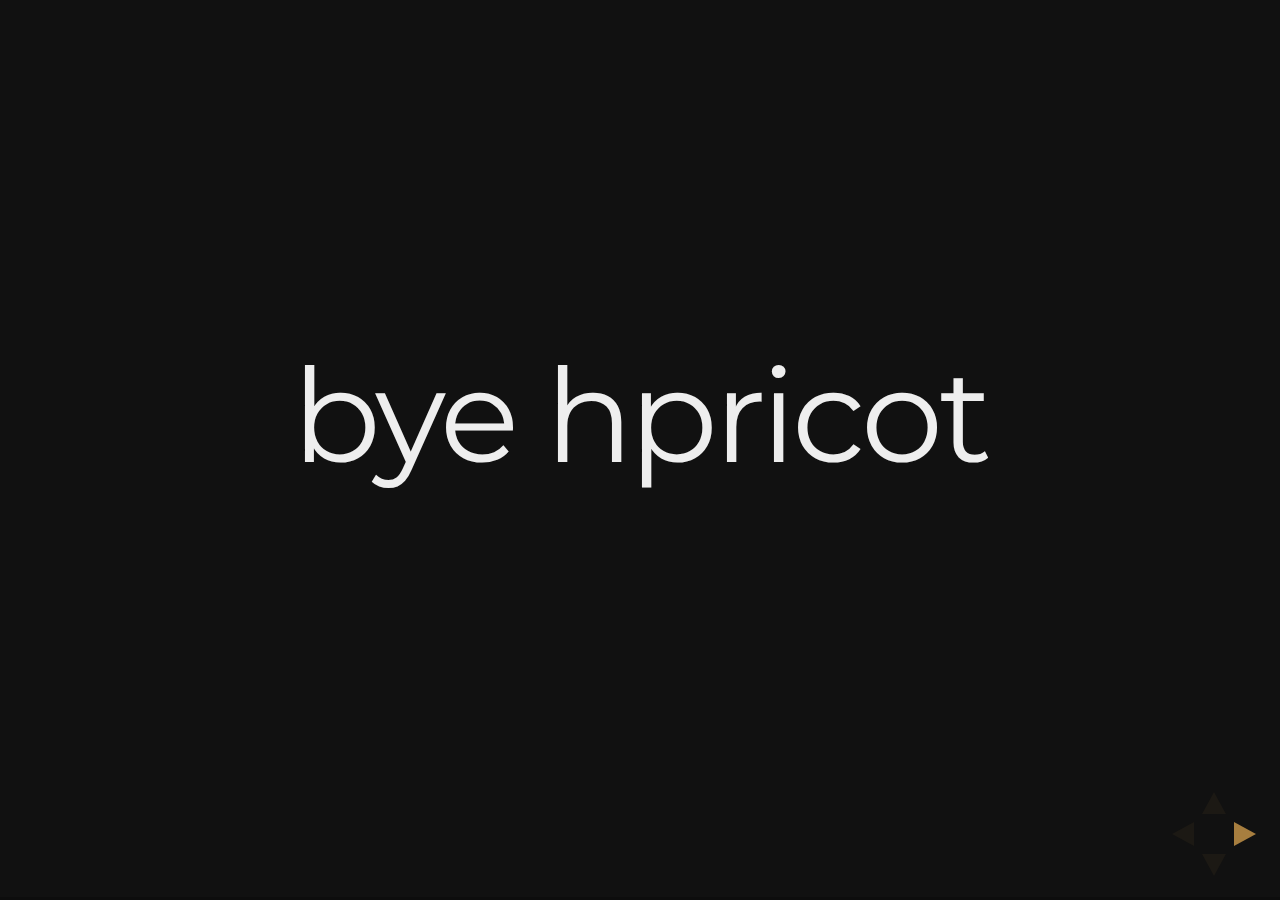
<file: site-presentations/rails-gem-deprecation/index.html>
<!doctype html>
<html lang="en">

	<head>
		<meta charset="utf-8">

		<title>bye hpricot</title>

		<meta name="description" content="A framework for easily creating beautiful presentations using HTML">
		<meta name="author" content="Hakim El Hattab">

		<meta name="apple-mobile-web-app-capable" content="yes">
		<meta name="apple-mobile-web-app-status-bar-style" content="black-translucent">

		<meta name="viewport" content="width=device-width, initial-scale=1.0, maximum-scale=1.0, user-scalable=no, minimal-ui">

		<link rel="stylesheet" href="css/reveal.css">
		<link rel="stylesheet" href="css/theme/night.css" id="theme">

		<!-- Code syntax highlighting -->
		<link rel="stylesheet" href="lib/css/zenburn.css">

		<!-- Printing and PDF exports -->
		<script>
			var link = document.createElement( 'link' );
			link.rel = 'stylesheet';
			link.type = 'text/css';
			link.href = window.location.search.match( /print-pdf/gi ) ? 'css/print/pdf.css' : 'css/print/paper.css';
			document.getElementsByTagName( 'head' )[0].appendChild( link );
		</script>

		<!--[if lt IE 9]>
		<script src="lib/js/html5shiv.js"></script>
		<![endif]-->
	</head>

	<body>

		<div class="reveal">

			<!-- Any section element inside of this container is displayed as a slide -->
			<div class="slides">
				<section>
					<h1>bye hpricot</h1>
					<p></p>
				</section>
        <section>
          <h3>one of the oldest gems in workfeed</h3>
          <p><code>gem 'hpricot',        '~> 0.8.6'</code></p>
        </section>
        <section>
          <h3>and I think @MENTION_BOT would be helpless to dig the history</h3>
          <pre><code>
            git blame Gemfile           | grep hpricot
            git blame 81f513b7^ Gemfile | grep hpricot
            git blame 566011ef^ Gemfile | grep hpricot
            git blame 51b85d27^ Gemfile | grep hpricot
            git blame 9210cf0a^ Gemfile | grep hpricot
          </code></pre>
        </section>
        <section>
          <h3>it is not that small</h3>
          <pre>
            <code>
              du -sh --exclude="*.html" ./gems/hpricot-0.8.6/       -> 1.9M
              du -sh --exclude="*.html" ./gems/activerecord-3.2.22/ -> 1.5M
            </code>
          </pre>
        </section>
        <section>
          <h3>it allocates a good number of strings ObjectSpace.count_objects(...)</h3>
          <code>
          <p>w. :T_STRING=>765035</p>
          <p>wo.:T_STRING=>755791</p>
          <p>adds: ~10K strings</p>
          </code>
        </section>
        <section>
          <h3>it didn't play nicely with ruby 1.9 upgrade</h3>
          <h4>and it's not going to play nicely with ruby 2.2 upgrade</h4>
        </section>
        <section>
          <h3>and we have a faster alternative already in workfeed</h3>
          <code>
          <p>nokogiri:    2453.9 i/s</p>
          <p>hpricot:     1505.4 i/s - 1.63x slower</p>
        </code>
        </section>
        <section>
          <h3>it's used only in a couple of places</h3>
          <p><code class="">grep -r --color Hpricot --exclude-dir="log" --exclude-dir=".git" .</code></p>
          <p class="hljs">
            ./app/helpers/application_helper.rb:      Hpricot(text).text_transform!<br/>
            ./lib/letterbox/request.rb:        doc = Hpricot self.html_part
          </p>
        </section>
        <section>
          <h3>primarily here: to change highlight helper Rails, why?</h3>
          <pre>
            <code>
              def highlight(text, phrases, highlighter = '...')
                ... Hpricot(text).text_transform! ... { |text| }
              end
            </code>
          </pre>
        </section>
        <section>
          <h3>this is why</h3>
          <pre>
            <code>
              commit a4e1df1072aaaf859c9f949c7d59b1477cb14e8a
              Author: Adam Pisoni <apisoni@geni.com>
              Date:   Thu Apr 17 13:41:48 2008 -0700
              I replaced rails highlight method with one that doesn't highlight within tags.
            </code>
          </pre>
          <p>
             in Apr 2008 we had rails v2.0.x and a proper highlight method went to rails only in v2.3.2 around March 2009<br/>
           </p>
        </section>
        <section>
          <h5>but lets see how it's actually highlighting stuff...</h5>
          <small>https://www.staging.yammer.com/salmonellaville.com/#/Threads/Search?search=testing&page=1&tab=messages</small>
          <small>maybe this?, nope</small>
          <p>
            <img width="680" height="538" data-src="./screens/1.png">
          </p>
        </section>        
        <section>
          <h5>but lets see how it's actually highlighting stuff...</h5>
          <small>https://www.staging.yammer.com/salmonellaville.com/#/Threads/Search?search=testing&page=1&tab=messages</small>
          <small>maybe this?, nope</small>
          <p>
            <img width="680" height="538" data-src="./screens/2.png">
          </p>
        </section>        
        <section>
          <h5>but lets see how it's actually highlighting stuff...</h5>
          <small>https://www.staging.yammer.com/salmonellaville.com/#/Threads/Search?search=testing&page=1&tab=messages</small>
          <p>
            <img width="670" height="338" data-src="./screens/3.png">
          </p>
          
            <code>
              Summary: ["testing i like \"swimming\" and..."]
              Expertise: ["testing test some < \\u0355>"]
            </code>
        </section>
          <section>
            <h5>end</h5>
            <pre>
              <code>
        git diff --stat master .
         Gemfile                                      |  1 -
         Gemfile.lock                                 |  2 --
         app/helpers/application_helper.rb            | 11 -----------
         lib/extensions/hpricot_text_transform_ext.rb | 31 -------------------------------
         lib/letterbox/request.rb                     |  3 +--
         5 files changed, 1 insertion(+), 47 deletions(-)
              </code>
            </pre>
          </section>
			</div>

		</div>

		<script src="lib/js/head.min.js"></script>
		<script src="js/reveal.js"></script>

		<script>

			// Full list of configuration options available at:
			// https://github.com/hakimel/reveal.js#configuration
			Reveal.initialize({
				controls: true,
				progress: true,
				history: true,
				center: true,

				transition: 'slide', // none/fade/slide/convex/concave/zoom

				// Optional reveal.js plugins
				dependencies: [
					{ src: 'lib/js/classList.js', condition: function() { return !document.body.classList; } },
					{ src: 'plugin/markdown/marked.js', condition: function() { return !!document.querySelector( '[data-markdown]' ); } },
					{ src: 'plugin/markdown/markdown.js', condition: function() { return !!document.querySelector( '[data-markdown]' ); } },
					{ src: 'plugin/highlight/highlight.js', async: true, callback: function() { hljs.initHighlightingOnLoad(); } },
					{ src: 'plugin/zoom-js/zoom.js', async: true },
					{ src: 'plugin/notes/notes.js', async: true }
				]
			});

		</script>

	</body>
</html>
</file>
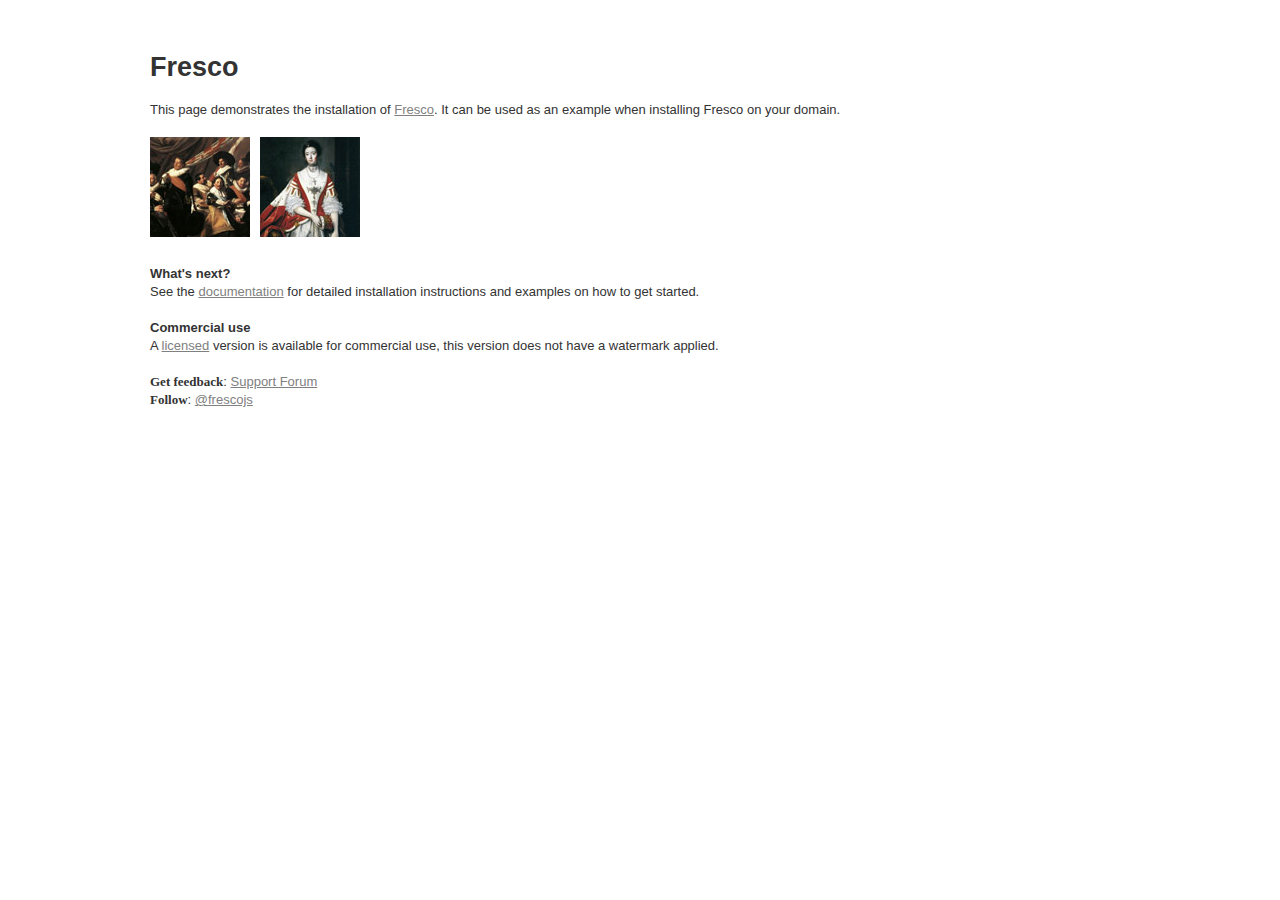
<file: assets/fresco-1.0.6-light/example/index.html>
<!DOCTYPE html>
<html>
<head>
<title>Fresco - A Beautiful Responsive Lightbox</title>


<!-- jQuery -->
<script type="text/javascript" src="http://ajax.googleapis.com/ajax/libs/jquery/1.8/jquery.min.js"></script>

<!-- Make IE8 and below responsive by adding CSS3 MediaQuery support -->
<!--[if lt IE 9]>
  <script type='text/javascript' src='http://css3-mediaqueries-js.googlecode.com/svn/trunk/css3-mediaqueries.js'></script> 
<![endif]-->

<!-- Youtube Iframe API (optional, for HD video) -->
<script type="text/javascript" src="http://www.youtube.com/iframe_api"></script>

<!-- Fresco -->
<script type="text/javascript" src="../js/fresco/fresco.js"></script>
<link rel="stylesheet" type="text/css" href="../css/fresco/fresco.css" />


<link rel="stylesheet" type="text/css" href="css/style.css" />
<meta name="robots" content="noindex,nofollow" >
</head>
<body>
	<div id='page'>
	
		<h1>Fresco</h1>
		<p>This page demonstrates the installation of <a href='http://www.frescojs.com' target='_blank'>Fresco</a>. It can be used as an example when installing Fresco on your domain.</p>
		
		<div class='demonstrations'>
		
		  <a href='images/frans_hals.jpg' 
		     class='fresco' 
		     data-fresco-group='example' 
		     data-fresco-caption="Frans Hals, Banquet of the Officers of the St George Civic Guard, 1627">
		    <img src='images/thumbnails/frans_hals.jpg' alt=''/>
		  </a>
		  
		  <a href='images/reynolds.jpg' 
		     class='fresco' 
		     data-fresco-group='example' 
		     data-fresco-caption="Sir Joshua Reynolds, The Countess of Dartmouth, 1757"> 
		    <img src='images/thumbnails/reynolds.jpg' alt=''/>
		  </a>
		  
		  
		</div>
		
		<h2>What's next?</h2>
		<p>See the <a href='http://www.frescojs.com/documentation' target='_blank'>documentation</a> for detailed installation instructions and examples on how to get started.</p>
		
		<h2>Commercial use</h2>
		<p>A <a href='http://www.frescojs.com/download' target='_blank'>licensed</a> version is available for commercial use, this version does not have a watermark applied.</p>
		
		<p class='resources'>
			<strong>Get feedback</strong>: <a href='http://forum.nickstakenburg.com' target='_blank'>Support Forum</a><br/>
			<strong>Follow</strong>: <a href='http://twitter.com/frescojs' target='_blank'>@frescojs</a>
		</p>
	
	</div>
</body>
</html>
</file>
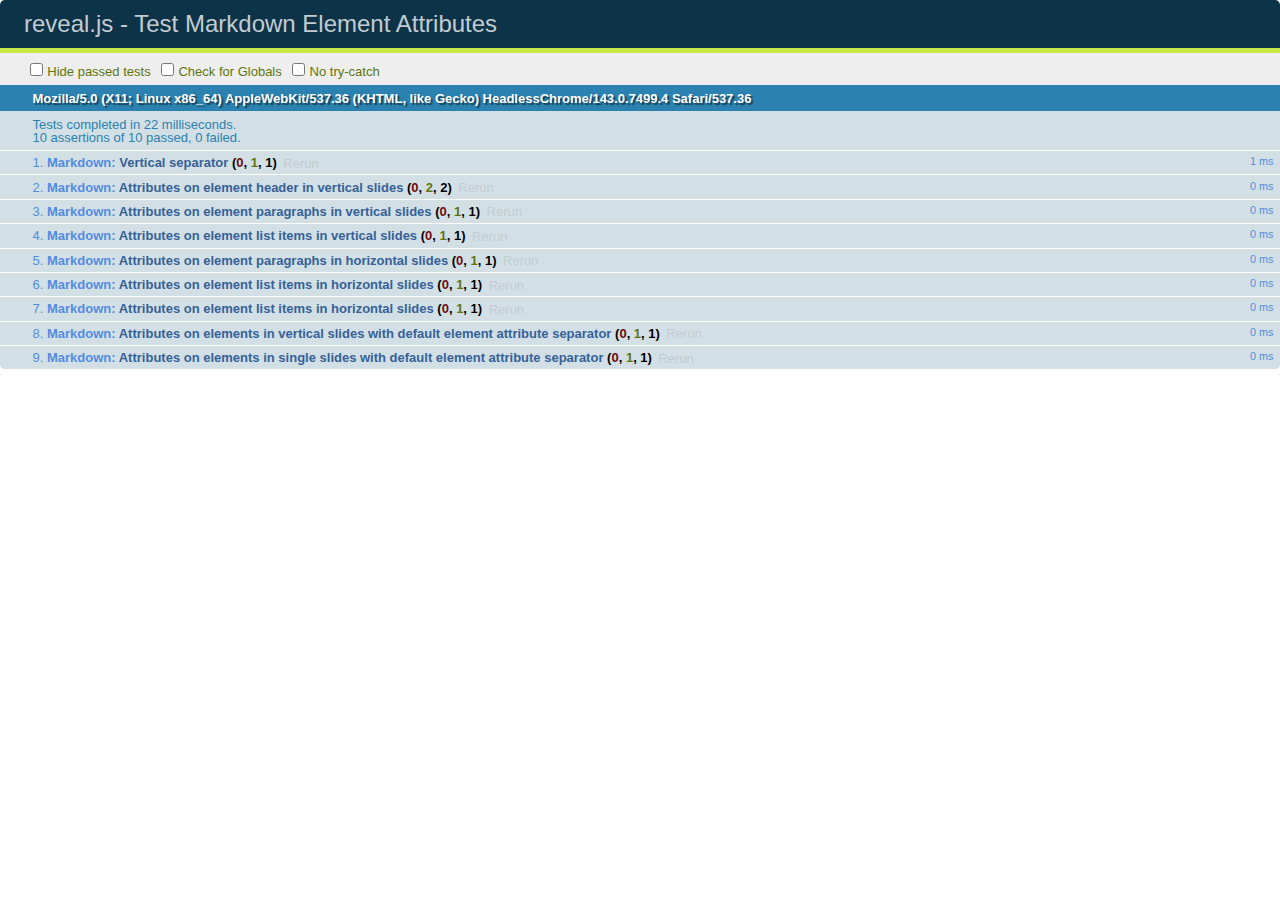
<file: site-presentations/rails-gem-deprecation/test/test-markdown-element-attributes.html>
<!doctype html>
<html lang="en">

	<head>
		<meta charset="utf-8">

		<title>reveal.js - Test Markdown Element Attributes</title>

		<link rel="stylesheet" href="../css/reveal.css">
		<link rel="stylesheet" href="qunit-1.12.0.css">
	</head>

	<body style="overflow: auto;">

		<div id="qunit"></div>
		<div id="qunit-fixture"></div>

		<div class="reveal" style="display: none;">

			<div class="slides">

				<!-- <section data-markdown="example.md" data-separator="^\n\n\n" data-separator-vertical="^\n\n"></section> -->

				<!-- Slides are separated by newline + three dashes + newline, vertical slides identical but two dashes -->
				<section data-markdown data-separator="^\n---\n$" data-separator-vertical="^\n--\n$" data-element-attributes="{_\s*?([^}]+?)}">>
					<script type="text/template">
						## Slide 1.1
						<!-- {_class="fragment fade-out" data-fragment-index="1"} -->

						--

						## Slide 1.2
						<!-- {_class="fragment shrink"} -->

						Paragraph 1
						<!-- {_class="fragment grow"} -->

						Paragraph 2
						<!-- {_class="fragment grow"} -->

						- list item 1 <!-- {_class="fragment grow"} -->
						- list item 2 <!-- {_class="fragment grow"} -->
						- list item 3 <!-- {_class="fragment grow"} -->


						---

						## Slide 2


						Paragraph 1.2  
						multi-line <!-- {_class="fragment highlight-red"} -->

						Paragraph 2.2 <!-- {_class="fragment highlight-red"} -->

						Paragraph 2.3 <!-- {_class="fragment highlight-red"} -->

						Paragraph 2.4 <!-- {_class="fragment highlight-red"} -->

						- list item 1 <!-- {_class="fragment highlight-green"} -->
						- list item 2<!-- {_class="fragment highlight-green"} -->
						- list item 3<!-- {_class="fragment highlight-green"} -->
						- list item 4
						<!-- {_class="fragment highlight-green"} -->
						- list item 5<!-- {_class="fragment highlight-green"} -->

						Test

						![Example Picture](examples/assets/image2.png)
						<!-- {_class="reveal stretch"} -->

					</script>
				</section>



				<section 	data-markdown data-separator="^\n\n\n"
									data-separator-vertical="^\n\n"
									data-separator-notes="^Note:"
									data-charset="utf-8">
					<script type="text/template">
						# Test attributes in Markdown with default separator
						## Slide 1 Def <!-- .element: class="fragment highlight-red" data-fragment-index="1" -->


						## Slide 2 Def
						<!-- .element: class="fragment highlight-red" -->

					</script>
				</section>

				<section data-markdown>
				  <script type="text/template">
					## Hello world
					A paragraph
					<!-- .element: class="fragment highlight-blue" -->
				  </script>
				</section>

				<section data-markdown>
				  <script type="text/template">
					## Hello world

					Multiple  
					Line
					<!-- .element: class="fragment highlight-blue" -->
				  </script>
				</section>

				<section data-markdown>
				  <script type="text/template">
					## Hello world

					Test<!-- .element: class="fragment highlight-blue" -->

					More Test
				  </script>
				</section>


			</div>

		</div>

		<script src="../lib/js/head.min.js"></script>
		<script src="../js/reveal.js"></script>
		<script src="../plugin/markdown/marked.js"></script>
		<script src="../plugin/markdown/markdown.js"></script>
		<script src="qunit-1.12.0.js"></script>

		<script src="test-markdown-element-attributes.js"></script>

	</body>
</html>
</file>
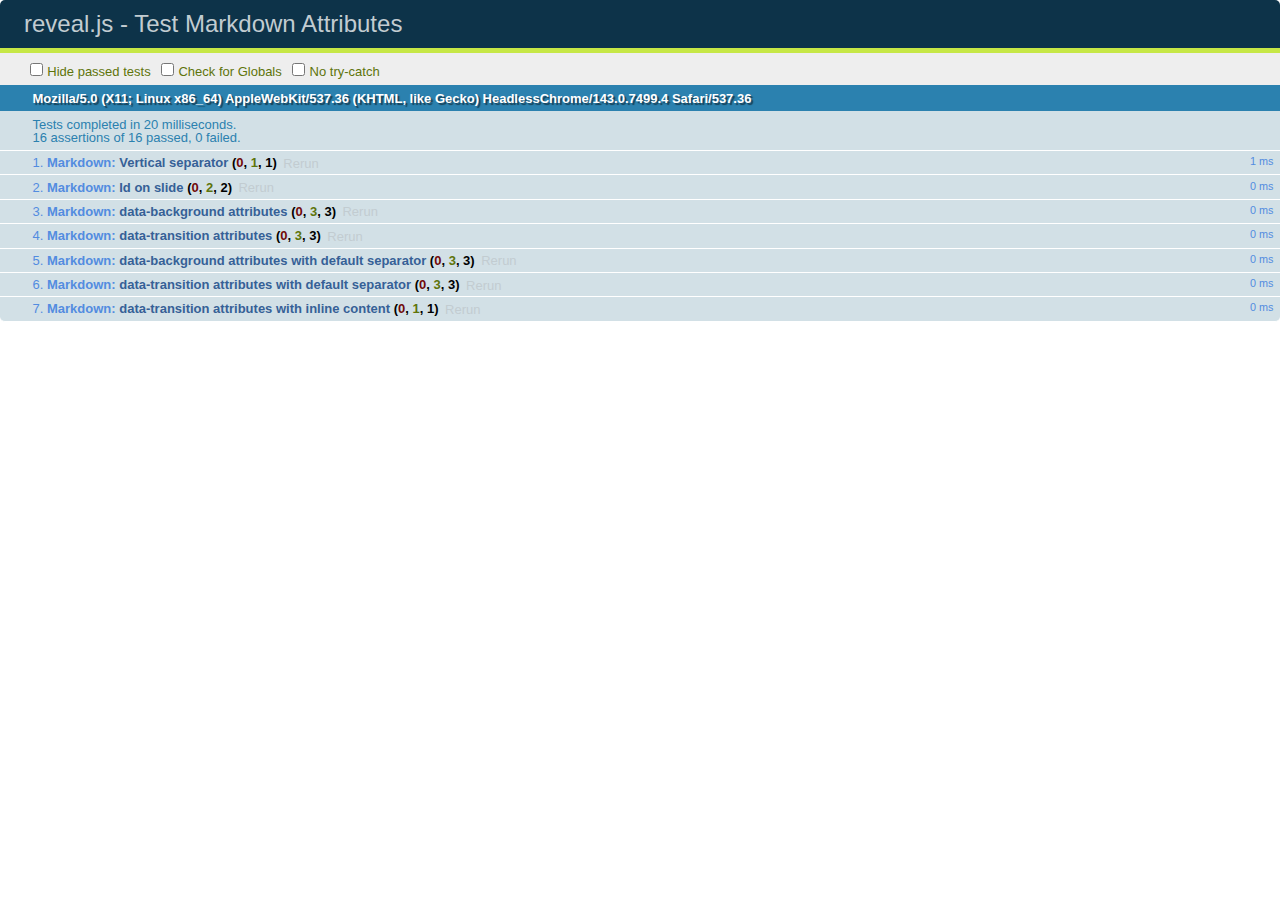
<file: site-presentations/rails-gem-deprecation/test/test-markdown-slide-attributes.html>
<!doctype html>
<html lang="en">

	<head>
		<meta charset="utf-8">

		<title>reveal.js - Test Markdown Attributes</title>

		<link rel="stylesheet" href="../css/reveal.css">
		<link rel="stylesheet" href="qunit-1.12.0.css">
	</head>

	<body style="overflow: auto;">

		<div id="qunit"></div>
		<div id="qunit-fixture"></div>

		<div class="reveal" style="display: none;">

			<div class="slides">

				<!-- <section data-markdown="example.md" data-separator="^\n\n\n" data-separator-vertical="^\n\n"></section> -->

				<!-- Slides are separated by three lines, vertical slides by two lines, attributes are one any line starting with (spaces and) two dashes -->
				<section 	data-markdown data-separator="^\n\n\n"
									data-separator-vertical="^\n\n"
									data-separator-notes="^Note:"
									data-attributes="--\s(.*?)$"
									data-charset="utf-8">
					<script type="text/template">
						# Test attributes in Markdown
						## Slide 1



						## Slide 2
						<!-- -- id="slide2" data-transition="zoom" data-background="#A0C66B" -->


						## Slide 2.1
						<!-- -- data-background="#ff0000" data-transition="fade" -->


						## Slide 2.2
						[Link to Slide2](#/slide2)



						## Slide 3
						<!-- -- data-transition="zoom" data-background="#C6916B" -->



						## Slide 4
					</script>
				</section>

				<section 	data-markdown data-separator="^\n\n\n"
									data-separator-vertical="^\n\n"
									data-separator-notes="^Note:"
									data-charset="utf-8">
					<script type="text/template">
						# Test attributes in Markdown with default separator
						## Slide 1 Def



						## Slide 2 Def
						<!-- .slide: id="slide2def" data-transition="concave" data-background="#A7C66B" -->


						## Slide 2.1 Def
						<!-- .slide: data-background="#f70000" data-transition="page" -->


						## Slide 2.2 Def
						[Link to Slide2](#/slide2def)



						## Slide 3 Def
						<!-- .slide: data-transition="concave" data-background="#C7916B" -->



						## Slide 4
					</script>
				</section>

				<section data-markdown>
					<script type="text/template">
						<!-- .slide: data-background="#ff0000" -->
						## Hello world
					</script>
				</section>

				<section data-markdown>
					<script type="text/template">
						## Hello world
						<!-- .slide: data-background="#ff0000" -->
					</script>
				</section>

				<section data-markdown>
					<script type="text/template">
						## Hello world

						Test
						<!-- .slide: data-background="#ff0000" -->

						More Test
					</script>
				</section>

			</div>

		</div>

		<script src="../lib/js/head.min.js"></script>
		<script src="../js/reveal.js"></script>
		<script src="../plugin/markdown/marked.js"></script>
		<script src="../plugin/markdown/markdown.js"></script>
		<script src="qunit-1.12.0.js"></script>

		<script src="test-markdown-slide-attributes.js"></script>

	</body>
</html>
</file>
<file: site-presentations/rails-gem-deprecation/css/theme/night.css>
/**
 * Black theme for reveal.js.
 *
 * Copyright (C) 2011-2012 Hakim El Hattab, http://hakim.se
 */
@import url(https://fonts.googleapis.com/css?family=Montserrat:700);
@import url(https://fonts.googleapis.com/css?family=Open+Sans:400,700,400italic,700italic);
/*********************************************
 * GLOBAL STYLES
 *********************************************/
body {
  background: #111;
  background-color: #111; }

.reveal {
  font-family: "Open Sans", sans-serif;
  font-size: 30px;
  font-weight: normal;
  color: #eee; }

::selection {
  color: #fff;
  background: #e7ad52;
  text-shadow: none; }

.reveal .slides > section,
.reveal .slides > section > section {
  line-height: 1.3;
  font-weight: inherit; }

/*********************************************
 * HEADERS
 *********************************************/
.reveal h1,
.reveal h2,
.reveal h3,
.reveal h4,
.reveal h5,
.reveal h6 {
  margin: 0 0 20px 0;
  color: #eee;
  font-family: "Montserrat", Impact, sans-serif;
  font-weight: normal;
  line-height: 1.2;
  letter-spacing: -0.03em;
  text-transform: none;
  text-shadow: none;
  word-wrap: break-word; }

.reveal h1 {
  font-size: 3.77em; }

.reveal h2 {
  font-size: 2.11em; }

.reveal h3 {
  font-size: 1.55em; }

.reveal h4 {
  font-size: 1em; }

.reveal h1 {
  text-shadow: none; }

/*********************************************
 * OTHER
 *********************************************/
.reveal p {
  margin: 20px 0;
  line-height: 1.3; }

/* Ensure certain elements are never larger than the slide itself */
.reveal img,
.reveal video,
.reveal iframe {
  max-width: 95%;
  max-height: 95%; }

.reveal strong,
.reveal b {
  font-weight: bold; }

.reveal em {
  font-style: italic; }

.reveal ol,
.reveal dl,
.reveal ul {
  display: inline-block;
  text-align: left;
  margin: 0 0 0 1em; }

.reveal ol {
  list-style-type: decimal; }

.reveal ul {
  list-style-type: disc; }

.reveal ul ul {
  list-style-type: square; }

.reveal ul ul ul {
  list-style-type: circle; }

.reveal ul ul,
.reveal ul ol,
.reveal ol ol,
.reveal ol ul {
  display: block;
  margin-left: 40px; }

.reveal dt {
  font-weight: bold; }

.reveal dd {
  margin-left: 40px; }

.reveal q,
.reveal blockquote {
  quotes: none; }

.reveal blockquote {
  display: block;
  position: relative;
  width: 70%;
  margin: 20px auto;
  padding: 5px;
  font-style: italic;
  background: rgba(255, 255, 255, 0.05);
  box-shadow: 0px 0px 2px rgba(0, 0, 0, 0.2); }

.reveal blockquote p:first-child,
.reveal blockquote p:last-child {
  display: inline-block; }

.reveal q {
  font-style: italic; }

.reveal pre {
  display: block;
  position: relative;
  width: 90%;
  margin: 20px auto;
  text-align: left;
  font-size: 0.55em;
  font-family: monospace;
  line-height: 1.2em;
  word-wrap: break-word;
  box-shadow: 0px 0px 6px rgba(0, 0, 0, 0.3); }

.reveal code {
  font-family: monospace; }

.reveal pre code {
  display: block;
  padding: 5px;
  overflow: auto;
  max-height: 400px;
  word-wrap: normal; }

.reveal table {
  margin: auto;
  border-collapse: collapse;
  border-spacing: 0; }

.reveal table th {
  font-weight: bold; }

.reveal table th,
.reveal table td {
  text-align: left;
  padding: 0.2em 0.5em 0.2em 0.5em;
  border-bottom: 1px solid; }

.reveal table th[align="center"],
.reveal table td[align="center"] {
  text-align: center; }

.reveal table th[align="right"],
.reveal table td[align="right"] {
  text-align: right; }

.reveal table tr:last-child td {
  border-bottom: none; }

.reveal sup {
  vertical-align: super; }

.reveal sub {
  vertical-align: sub; }

.reveal small {
  display: inline-block;
  font-size: 0.6em;
  line-height: 1.2em;
  vertical-align: top; }

.reveal small * {
  vertical-align: top; }

/*********************************************
 * LINKS
 *********************************************/
.reveal a {
  color: #e7ad52;
  text-decoration: none;
  -webkit-transition: color 0.15s ease;
  -moz-transition: color 0.15s ease;
  transition: color 0.15s ease; }

.reveal a:hover {
  color: #f3d7ac;
  text-shadow: none;
  border: none; }

.reveal .roll span:after {
  color: #fff;
  background: #d08a1d; }

/*********************************************
 * IMAGES
 *********************************************/
.reveal section img {
  margin: 15px 0px;
  background: rgba(255, 255, 255, 0.12);
  border: 4px solid #eee;
  box-shadow: 0 0 10px rgba(0, 0, 0, 0.15); }

.reveal section img.plain {
  border: 0;
  box-shadow: none; }

.reveal a img {
  -webkit-transition: all 0.15s linear;
  -moz-transition: all 0.15s linear;
  transition: all 0.15s linear; }

.reveal a:hover img {
  background: rgba(255, 255, 255, 0.2);
  border-color: #e7ad52;
  box-shadow: 0 0 20px rgba(0, 0, 0, 0.55); }

/*********************************************
 * NAVIGATION CONTROLS
 *********************************************/
.reveal .controls .navigate-left,
.reveal .controls .navigate-left.enabled {
  border-right-color: #e7ad52; }

.reveal .controls .navigate-right,
.reveal .controls .navigate-right.enabled {
  border-left-color: #e7ad52; }

.reveal .controls .navigate-up,
.reveal .controls .navigate-up.enabled {
  border-bottom-color: #e7ad52; }

.reveal .controls .navigate-down,
.reveal .controls .navigate-down.enabled {
  border-top-color: #e7ad52; }

.reveal .controls .navigate-left.enabled:hover {
  border-right-color: #f3d7ac; }

.reveal .controls .navigate-right.enabled:hover {
  border-left-color: #f3d7ac; }

.reveal .controls .navigate-up.enabled:hover {
  border-bottom-color: #f3d7ac; }

.reveal .controls .navigate-down.enabled:hover {
  border-top-color: #f3d7ac; }

/*********************************************
 * PROGRESS BAR
 *********************************************/
.reveal .progress {
  background: rgba(0, 0, 0, 0.2); }

.reveal .progress span {
  background: #e7ad52;
  -webkit-transition: width 800ms cubic-bezier(0.26, 0.86, 0.44, 0.985);
  -moz-transition: width 800ms cubic-bezier(0.26, 0.86, 0.44, 0.985);
  transition: width 800ms cubic-bezier(0.26, 0.86, 0.44, 0.985); }
</file>
<file: site-presentations/rails-gem-deprecation/lib/css/zenburn.css>
/*
Zenburn style from voldmar.ru (c) Vladimir Epifanov <voldmar@voldmar.ru>
based on dark.css by Ivan Sagalaev
*/

.hljs {
  display: block;
  overflow-x: auto;
  padding: 0.5em;
  background: #3f3f3f;
  color: #dcdcdc;
  -webkit-text-size-adjust: none;
}

.hljs-keyword,
.hljs-tag,
.css .hljs-class,
.css .hljs-id,
.lisp .hljs-title,
.nginx .hljs-title,
.hljs-request,
.hljs-status,
.clojure .hljs-attribute {
  color: #e3ceab;
}

.django .hljs-template_tag,
.django .hljs-variable,
.django .hljs-filter .hljs-argument {
  color: #dcdcdc;
}

.hljs-number,
.hljs-date {
  color: #8cd0d3;
}

.dos .hljs-envvar,
.dos .hljs-stream,
.hljs-variable,
.apache .hljs-sqbracket,
.hljs-name {
  color: #efdcbc;
}

.dos .hljs-flow,
.diff .hljs-change,
.python .exception,
.python .hljs-built_in,
.hljs-literal,
.tex .hljs-special {
  color: #efefaf;
}

.diff .hljs-chunk,
.hljs-subst {
  color: #8f8f8f;
}

.dos .hljs-keyword,
.hljs-decorator,
.hljs-title,
.hljs-type,
.diff .hljs-header,
.ruby .hljs-class .hljs-parent,
.apache .hljs-tag,
.nginx .hljs-built_in,
.tex .hljs-command,
.hljs-prompt {
  color: #efef8f;
}

.dos .hljs-winutils,
.ruby .hljs-symbol,
.ruby .hljs-symbol .hljs-string,
.ruby .hljs-string {
  color: #dca3a3;
}

.diff .hljs-deletion,
.hljs-string,
.hljs-tag .hljs-value,
.hljs-preprocessor,
.hljs-pragma,
.hljs-built_in,
.smalltalk .hljs-class,
.smalltalk .hljs-localvars,
.smalltalk .hljs-array,
.css .hljs-rule .hljs-value,
.hljs-attr_selector,
.hljs-pseudo,
.apache .hljs-cbracket,
.tex .hljs-formula,
.coffeescript .hljs-attribute {
  color: #cc9393;
}

.hljs-shebang,
.diff .hljs-addition,
.hljs-comment,
.hljs-annotation,
.hljs-pi,
.hljs-doctype {
  color: #7f9f7f;
}

.coffeescript .javascript,
.javascript .xml,
.tex .hljs-formula,
.xml .javascript,
.xml .vbscript,
.xml .css,
.xml .hljs-cdata {
  opacity: 0.5;
}
</file>
<file: assets/fresco-1.0.6-light/css/fresco/fresco.css>
/* Overlay */
.fr-overlay {
  z-index: 99999;
  position: fixed;
  top: 0;
  left: 0;
  height: 100%;
  width: 100%;
  zoom: 1;
  overlay: hidden;
}
.fr-overlay-background {
  background: #000;
  filter: alpha(opacity=90);
  opacity: .9;
  float: left;
  width: 100%;
  height: 100%;
  position: relative;
}

/* Window */
.fr-window {
  z-index: 100000;
  position: fixed;
  top:0;
  left: 0;
  width: 100%;
  height: 100%;
  min-height: 100%;
}

/* z-index */
.fr-ui-outside .fr-info { z-index: 100001; }

/* Loading icon */
.fr-loading {
  z-index: 100001;
  position: fixed;
  top: 50%;
  left: 50%;
  width: 52px;
  height: 52px;
  margin-top: -26px;
  margin-left: -26px;
  overflow: visible;
}
.fr-loading-offset {
  position: absolute;
  width: 100%;
  height: 100%;
  top: 0;
  left: 0;
}
.fr-loading-background, .fr-loading-icon {
  position: absolute;
  top: 0;
  left: 0;
  width: 100%;
  height: 100%;
}
.fr-loading-background {
  background: #000 url('skins/loading.gif') 50% 50% no-repeat;
  opacity: .8;
  -webkit-border-radius: 3px;
  border-radius: 3px;
  position: relative;
  float: left;
}
.fr-loading-icon { display: none; }


/* Bubble (holds everything) */
.fr-bubble {
  float: left;
  width: 100%;
  height: 100%;
  position: relative;
}

/* Fonts */
.fr-ui,
.fr-info { 
  font: normal 13px/21px "Lucida Sans Unicode", "Lucida Sans", "Lucida Grande", Verdana, Arial, sans-serif;
}

/* Frames / UI */
.fr-frames {
  height: 100%;
  width: 100%;
  position: absolute;
  display:inline;
  top: 0;
  left: 0;
  overflow: hidden;
}
.fr-frame, .fr-ui {
  position: absolute;
  top: 0;
  left: 0;
  width: 100%;
  height: 100%;
  overflow: hidden;
}

.fr-window *:not(.fr-caption)::selection,
.fr-window *:not(.fr-caption)::-moz-selection,
.fr-window *:not(.fr-caption)::-webkit-selection {
  background: transparent;
}

.fr-touch-enabled .fr-frame .fr-box {
  overflow: scroll !important;
  -webkit-overflow-scrolling: touch;
  overflow-scrolling: touch;
  position: absolute;
  top: 0;
  left: 0;
  width: 100%;
  height: 100%;
}

.fr-touch-enabled .fr-ui,
.fr-touch-enabled .fr-ui-spacer,
.fr-touch-enabled .fr-ui-wrapper,
.fr-touch-enabled .fr-ui-padder,
.fr-touch-enabled .fr-ui-toggle,
.fr-touch-enabled .fr-ui-outer-border,
.fr-touch-enabled .fr-side { pointer-events: none; }

/* Content */
.fr-box { position: absolute; top: 0; left: 0; height: 100%; width: 100%; }
.fr-box-has-ui-outside { overflow: hidden; }
.fr-box-spacer, .fr-ui-spacer {
  position: absolute; 
  -webkit-user-select: none;
  -khtml-user-select: none;
  -moz-user-select: none;
  -ms-user-select: none;
  user-select: none;
}
.fr-box-wrapper, .fr-ui-wrapper { position: relative; background: url('skins/blank.gif'); }

.fr-box-padder, .fr-ui-padder {
  position: absolute;
  top: 0;
  left: 0;
  zoom: 1;
  border-color: transparent;
  border-style: solid;
  border-width: 0;
  background: url('skins/blank.gif');
}

.fr-box-padder, .fr-ui-padder {
  position: absolute;
  top: 0;
  left: 0;
}
.fr-ui-padder { zoom: 1; }

.fr-box-wrapper, .fr-ui-wrapper, .fr-ui-toggle {
  position: relative;
  float: left;
  display: inline;
  zoom: 1;
  -webkit-user-select: none;
  -khtml-user-select: none;
  -moz-user-select: none;
  -ms-user-select: none;
  user-select: none;
}
.fr-box-wrapper { background: #101010; }

.fr-ui-wrapper-outside {
  float: left;
  height: 100%;
  width: 100%:
}

/* outer-border */
.fr-box-outer-border,
.fr-ui-outer-border {
  position: relative;
  float: left;
  display: inline;
  height: 100%;
  width: 100%;
  zoom: 1;
}
/* IE < 8 has a bug where dimensions are ignored without a border */
.fr-ltIE9 .fr-box-outer-border,
.fr-ltIE9 .fr-ui-outer-border { border: 0px solid transparent; }  

.fr-content {
  height: 100%;
  width: 100%;
  zoom:1;
  *display:inline;
  margin: 0;
  padding: 0;
}

.fr-content-image {
  position: absolute;
  top: 0;
  left: 0;
  image-rendering: optimizeQuality;
  max-width: none;
}

.fr-content-image-overlay {
  position: absolute;
  top: 0;
  left: 0;
  width: 100%;
  height: 100%;
  -webkit-user-select: none;
  -khtml-user-select: none;
  -moz-user-select: none;
  -ms-user-select: none;
  user-select: none;
}

/* onClick inside ui-outside */
.fr-onclick-side {
  position: absolute;
  top: 0;
  width: 100%;
  height: 100%;
  background: url(skins/blank.gif);
  cursor: pointer;
}
.fr-onclick-previous { left: 0; width: 50px; }
.fr-onclick-next { right: 0; }

/* TODO: fix */
.fr-frame-touch .fr-content { position: absolute; }

.fr-side {
  position: absolute;
  top: 0;
  height: 100%;
  cursor: pointer;
  background: url('skins/blank.gif') 0 0 repeat;
  -webkit-user-select: none;
  -khtml-user-select: none;
  -moz-user-select: none;
  -ms-user-select: none;
  user-select: none;
  zoom: 1;
}
.fr-side-disabled { cursor: default; }

.fr-side-button {
  position: absolute;
  top: 50%;
  width: 54px;
  height: 72px;
  margin: 0 9px;
  margin-top: -36px;
  pointer-events: auto;
}
.fr-side-button-icon {
  float: left;
  position: relative;
  height: 100%;
  width: 100%;
  zoom: 1;
}

.fr-side-previous { left: 0; width: 50%; }
.fr-side-next { right: 0; width: 50%;}

.fr-side-previous .fr-side-button { left: 0; }
.fr-side-next .fr-side-button { right: 0; }


/* sides (UI outside), smaller area */
.fr-ui-outside .fr-side {
  width: 72px;
  height: 72px;
  top: 50%;
  margin-top: -36px;
}
.fr-ui-outside .fr-side-button { margin-top: 0; top: 0; }
 
 
/*
 * Info 
 */
.fr-info {
  position: absolute;
  bottom: 0px;
  left: 0px;
  width: 100%;
  color: #efefef;
  pointer-events: auto;
}
.fr-info-background {
  position: absolute;
  top: 0;
  left: 0;
  height: 100%;
  width: 100%;
  background: #000;
  line-height: 1%;
  filter: alpha(opacity=80);
  opacity: .8;
  zoom: 1;
  -moz-box-sizing: border-box;
  -webkit-box-sizing: border-box;
  box-sizing: border-box;
  background: #000;
}
.fr-info-outside .fr-info-background { background: #0d0d0d; filter: none; opacity: 1; }


.fr-info-padder {
  padding: 12px;
  display: block;
  filter: alpha(opacity=99);
  overflow: hidden;
  width: auto;
  position: relative;
}
.fr-caption {
  position: relative;
  filter: alpha(opacity=99);
  opacity: .99;
  width: auto;
  word-wrap: no-wrap;
}
.fr-position-text { position: relative; }

/* UI inside */
.fr-has-position .fr-info-inside .fr-caption { margin-right: 75px; }
.fr-info-inside .fr-position {
  filter: alpha(opacity=99);
  opacity: .99;
  position: relative;
  text-align: right;
  word-wrap: no-wrap;
  line-height: 21px;
  color: #b3b3b3;
  float: right;
  width: 75px;
}
.fr-no-caption .fr-info-inside .fr-position {
  width: auto;
  margin: 0 1px 1px 0;
  color: #b9b9b9;
  filter: alpha(opacity=99);
}

.fr-info-inside .fr-position-background {
  position: absolute;
  top: 0;
  left: 0;
  width: 100%;
  height: 100%;
}
.fr-no-caption .fr-info-inside .fr-position-background {
  border-radius: 12px;
  background: #101010;
  filter: alpha(opacity=80);
  opacity: .8;
  -moz-box-sizing: border-box;
  -webkit-box-sizing: border-box;
  box-sizing: border-box;
}

.fr-info-inside .fr-position-text { position: relative; }
.fr-no-caption .fr-info-inside .fr-position-text {
  float: left;
  height: 13px;
  line-height: 13px;
  padding: 6px 10px;
  text-shadow: 0 1px 1px rgba(0,0,0,.3);
}

/* UI outside */
.fr-ui-outside .fr-position {
  position: absolute;
  bottom: 15px;
  right: 15px;
  display: inline;
  width: auto;
  margin: 0 1px 1px 0;
  color: #b9b9b9;
}
.fr-ui-outside .fr-position-background {
  position: absolute;
  top: 0;
  left: 0;
  width: 100%;
  height: 100%;
  border-radius: 12px;
  filter: alpha(opacity=80);
  opacity: .8;
  -moz-box-sizing: border-box;
  -webkit-box-sizing: border-box;
  box-sizing: border-box;
  background: #1e1e1e;
  border: 1px solid rgba(180,180,180,.2);
}
.fr-ui-outside .fr-position-text {
  position: relative;
  float: left;
  width: auto;
  text-align: right;
  word-wrap: no-wrap;
  color: #b3b3b3;
  -webkit-user-select: none;
  -khtml-user-select: none;
  -moz-user-select: none;
  -ms-user-select: none;
  user-select: none;
  word-wrap: no-wrap;
  padding: 6px 10px;
  height: 13px;
  line-height: 13px;
  
}


.fr-ui-outside .fr-position-background {
  position: absolute;
  top: 0;
  left: 0;
  width: 100%;
  height: 100%;
}

/* Info without caption */
.fr-no-caption .fr-info-outside { display: none; } 
.fr-no-caption .fr-info-padder { pointer-events: none; }
.fr-no-caption .fr-info-background { pointer-events: none; opacity: 0; filter: none; display: none;}


/* 1/5 */
.fr-no-caption .fr-position-text,
.fr-ui-outside .fr-position-text {
  text-shadow: 0 1px 1px rgba(0,0,0,.3);
}

/* outside position */
.fr-ui-outside .fr-position {
  float: none;
  position: absolute;
  bottom: 0;
  right: 0;
  margin: 15px;
}



/* IE 7 */
.fr-ltIE8 .fr-info * { zoom: 1;  filter: alpha(opacity=99);   }
.fr-ltIE8 .fr-box * { zoom: 1; filter: alpha(opacity=99); }

/* Info (UI outside) */
.fr-info-outside { bottom: auto; }
.fr-no-caption .fr-info-outside .fr-info-padder { padding: 10px 5px; }
.fr-ui-outside .fr-no-caption .fr-position { margin: 0; }

/* X */
.fr-close {
  position: absolute;
  top: 0px;
  right: 0px;
  padding: 12px;
  width: 23px;
  height: 23px;
  cursor: pointer;
  pointer-events: auto;
}

.fr-close-background {
  position: absolute;
  top: 12px;
  left: 12px;
  height: 23px;
  width: 23px;
  filter: alpha(opacity=80);
  opacity: .8;
  -moz-transition: background-color .2s ease-in;
  -webkit-transition: background-color .2s ease-in;
  transition: background-color .2s ease-in;
  background-color: #282828;
  cursor: pointer;
}
.fr-close:hover .fr-close-background { background-color: #333; }

.fr-ui-outside .fr-close-background { background-color: #363636; }
.fr-ui-outside .fr-close:hover .fr-close-background { background-color: #434343; }

.fr-close-icon {
  position: relative;
  float: left;
  width: 100%;
  height: 100%;
}


/*
 * Thumbnails
 */ 
.fr-thumbnails {
  position: absolute;
  bottom: 0;
  left: 0;
  width: 100%;
  height: 9%;
  min-height: 40px;
  max-height: 120px;
  height: 9%;
  padding: 20px 0;
  -webkit-tap-highlight-color: rgba(0,0,0,0);
  zoom: 1;
}

.fr-thumbnails,
.fr-thumbnails * {
  -webkit-user-select: none;
  -khtml-user-select: none;
  -moz-user-select: none;
  -ms-user-select: none;
  user-select: none;
}


.fr-thumbnails-slider {
  position: relative;
  width: 100%;
  height: 100%;
  float: left;
  zoom: 1;
}

.fr-thumbnails-slider-slide {
  position: absolute;
  top: 0;
  left: 0;
  height: 100%;
}

.fr-thumbnails-wrapper {
  position: absolute;
  top: 0;
  left: 50%;
  height: 100%;
  padding: 20px 0;
}

.fr-thumbnails-thumbs {
  float: left;
  height: 100%;
  overflow-x: hidden;
  position: relative;
  top: 0;
  left: 0;
}
.fr-ltIE9 .fr-thumbnails-thumbs {
  overflow: hidden;
}
.fr-thumbnails-slide {
  position: absolute;
  top: 0;
  height: 100%;
  width: 100%;
}

.fr-thumbnail {
  position: relative;
  width: 30px;
  height: 100%;
  float: left;
  margin: 0 10px;
  display: inline;
  zoom: 1;
  cursor: pointer;
}
.fr-ltIE9 .fr-thumbnail * {
  overflow: hidden; /* IE6 */
  z-index: 1;
  zoom: 1;
}

.fr-thumbnail-wrapper {
  position: relative;
  background: #161616;
  width: 100%;
  height: 100%;
  float: left;
  overflow: hidden;
  display: inline; /* IE6 */
  z-index: 0; /* IE8 */
}

.lv_thumbnail_icon {
  width: 36px;
  height: 36px;
  position: absolute;
  top: 50%;
  left: 50%;
  margin-left: -18px;
  margin-top: -18px;
  background-position: 99px 99px;
  background-repeat: no-repeat;
  display: block !important;
}

.fr-thumbnail-overlay { cursor: pointer; }
.fr-thumbnail-active .fr-thumbnail-overlay { cursor: default; }
.fr-thumbnail-overlay,
.fr-thumbnail-overlay-background,
.fr-thumbnail-overlay-border {
  position: absolute;
  top: 0;
  left: 0;
  width: 100%;
  height: 100%;
}
.fr-thumbnail-overlay-border {
  -moz-box-sizing: border-box;
  -webkit-box-sizing: border-box;
  box-sizing: border-box;
  border-width: 0;
  overflow: hidden;
  border-style: solid;
  border-color: transparent;
  
}
.fr-thumbnail img {
  position: absolute;
  filter: alpha(opacity=85);
  opacity: .85;
  max-width: none;
}
.fr-thumbnail:hover img,
.fr-thumbnail-active:hover img {
  filter: alpha(opacity=99);
  opacity: .99;
}
.fr-thumbnail-active img,
.fr-thumbnail-active:hover img  {
  filter: alpha(opacity=35);
  opacity: .35;
}
.fr-thumbnail-active { cursor: default;  }

/* Thumbnails loading */
.fr-thumbnail-loading,
.fr-thumbnail-loading-background,
.fr-thumbnail-loading-icon {
  position: absolute;
  top: 0;
  left: 0;
  width: 100%;
  height: 100%;
}
.fr-thumbnail-loading-background {
  background-color: #101010;
  background-image: url('skins/loading.gif');
  background-position: 50% 50%;
  background-repeat: no-repeat;
  opacity: .8;
  position: relative;
  float: left;
}
/* this element is there as an alternative to putting the loading image on the background */
.fr-thumbnail-loading-icon { display: none; }


/* Thumbnail < > */
.fr-thumbnails-side {
  float: left;
  height: 100%;
  width: 28px;
  margin: 0 10px;
  position: relative;
  overflow: hidden;
}
.fr-thumbnails-side-previous { margin-left: 20px; }
.fr-thumbnails-side-next { margin-right: 20px; }

.fr-thumbnails-side-button {
  position: absolute;
  top: 50%;
  left: 0;
  margin-top: -15px; 
  width: 28px;
  height: 28px;
  cursor: pointer;
}

.fr-thumbnails-side-button-background {
  position: absolute;
  top: 0;
  left: 0;
  height: 100%;
  width: 100%;
  filter: alpha(opacity=80);
  opacity: .8;
  -moz-transition: background-color .2s ease-in;
  -webkit-transition: background-color .2s ease-in;
  transition: background-color .2s ease-in;
  background-color: #333;
  cursor: pointer;
  border-radius: 4px;
}
.fr-thumbnails-side-button:hover .fr-thumbnails-side-button-background { background-color: #3b3b3b; }

.fr-thumbnails-side-button-disabled * { cursor: default; }
.fr-thumbnails-side-button-disabled:hover .fr-thumbnails-side-button-background { background-color: #333; }

.fr-thumbnails-side-button-icon {
  height: 42px;
  width: 42px;
  position: absolute;
  top: -7px;
  left: -7px;
  width: 100%;
  height: 100%;
}


/* we can improve things on browsers that support media queries */
@media all and (min-height: 0px) {
  .fr-thumbnails,
  .fr-thumbnails-wrapper { padding: 10px 0; }
  .fr-thumbnail,
  .fr-thumbnails-side { margin: 0 4px; }
  .fr-thumbnails-side-previous { margin-left: 8px; }
  .fr-thumbnails-side-next { margin-right: 8px; }
  .fr-thumbnail-loading-background { background-image: url('skins/loading-small.gif'); }
}
@media all and (min-height: 200px) {
  .fr-thumbnails,
  .fr-thumbnails-wrapper { padding: 12px 0; }
  .fr-thumbnail,
  .fr-thumbnails-side { margin: 0 6px; }
  .fr-thumbnails-side-previous { margin-left: 12px; }
  .fr-thumbnails-side-next { margin-right: 12px; }
}

@media all and (min-height: 350px) {
  .fr-thumbnail-loading-background { background-image: url('skins/loading-medium.gif'); }
}

@media all and (min-height: 500px) {
  .fr-thumbnails,
  .fr-thumbnails-wrapper { padding: 14px 0; }
  .fr-thumbnail,
  .fr-thumbnails-side { margin: 0 7px; }
  .fr-thumbnails-side-previous { margin-left: 14px; }
  .fr-thumbnails-side-next { margin-right: 14px; }
}

@media all and (min-height: 700px) {
  .fr-thumbnails,
  .fr-thumbnails-wrapper { padding: 20px 0; }
  .fr-thumbnail,
  .fr-thumbnails-side { margin: 0 10px; }
  .fr-thumbnails-side-previous { margin-left: 20px; }
  .fr-thumbnails-side-next { margin-right: 20px; }
  .fr-thumbnail-loading-background { background-image: url('skins/loading.gif'); }
}

/* IE specific resets */
.fr-ltIE8 * { zoom: 1; z-index: 1;}
.fr-ltIE9 .fr-content-image-overlay,
.fr-ltIE9 .fr-has-caption .fr-info-outside .fr-info-background { border: 0; }



/*
 * ===== Skin: Fresco ===== 
 */
/* Sprite */
.fr-window-fresco .fr-side-button-icon,
.fr-window-fresco .fr-close-icon,
.fr-window-fresco .fr-thumbnails-side-button-icon {
  background-image: url('skins/fresco/sprite.png');
}
/* High-res sprite */
@media only screen and (-webkit-min-device-pixel-ratio: 2),
only screen and (min-device-pixel-ratio: 2) {
  .fr-window-fresco .fr-side-button-icon,
  .fr-window-fresco .fr-close-icon,
  .fr-window-fresco .fr-side-button-icon {
    background-image: url('skins/fresco/sprite@x2.png');
    background-size: 500px 500px; /* downscaled 50%, size of original sprite */
  }
}

.fr-window-fresco .fr-box-outer-border { box-shadow: 0 0 5px rgba(0,0,0,.4); }
/* outer-border instead of inner-border example (box and ui px should be the same) */ 
/*
.fr-window-fresco .fr-box-outer-border { border: 10px solid #fff; }
.fr-window-fresco .fr-ui-outer-border { padding: 10px; }
.fr-window-fresco .fr-content-image-overlay { border-width: 0; }
*/

.fr-window-fresco .fr-box-wrapper {
  background: #101010;
  border-color: transparent;
  border-style: solid;
  border-width: 0;
}

.fr-window-fresco .fr-content-image-overlay { 
  -moz-box-sizing: border-box;
  -webkit-box-sizing: border-box;
  box-sizing: border-box;
  border-width: 1px;
  border-style: solid;
  border-color: transparent;
  border-color: rgba(255, 255, 255, .08);
}
/* remove bottom border if the image has a caption */
.fr-has-caption .fr-box-has-ui-outside .fr-content-image-overlay { border-bottom-width: 0px; }

.fr-window-fresco .fr-ui-outside .fr-position-text {
  text-shadow: 0 1px 1px rgba(0,0,0,.3);
}
.fr-window-fresco .fr-no-caption .fr-info-inside .fr-position-background {
  border: 1px solid rgba(180,180,180,.15);
}
.fr-window-fresco .fr-has-caption .fr-info-inside .fr-info-background {
  border: 1px solid rgba(68,68,68,.1);
  border-top-width: 0;
}
.fr-window-fresco .fr-has-caption .fr-info-outside .fr-info-background {
  border: 1px solid rgba(80,80,80,.25);
  border-top-width: 0;
}

.fr-window-fresco .fr-thumbnail-wrapper { box-shadow: 0 0 3px rgba(0, 0, 0, .3); }
.fr-window-fresco .fr-thumbnail-active .fr-thumbnail-wrapper { box-shadow: 0 0 1px rgba(0, 0, 0, .1);  }


/* < > */
.fr-window-fresco .fr-side-previous .fr-side-button .fr-side-button-icon { background-position: -13px -14px; }
.fr-window-fresco .fr-side-next .fr-side-button .fr-side-button-icon { background-position: -93px -14px; }

.fr-window-fresco .fr-side-previous:hover .fr-side-button .fr-side-button-icon { background-position: -13px -114px; }
.fr-window-fresco .fr-side-next:hover .fr-side-button .fr-side-button-icon { background-position: -93px -114px; }

/* disabled state (IE < 9) */
.fr-window-fresco .fr-side-previous .fr-side-button-disabled .fr-side-button-icon,
.fr-window-fresco .fr-side-previous:hover .fr-side-button-disabled .fr-side-button-icon { background-position: -13px -214px; }
.fr-window-fresco .fr-side-next .fr-side-button-disabled .fr-side-button-icon,
.fr-window-fresco .fr-side-next:hover .fr-side-button-disabled .fr-side-button-icon { background-position: -93px -214px; }

/* < > transition */
.fr-window-fresco:not(.fr-ltIE9) .fr-side-previous .fr-side-button .fr-side-button-icon { background-position: -13px -114px; }
.fr-window-fresco:not(.fr-ltIE9) .fr-side-next .fr-side-button .fr-side-button-icon { background-position: -93px -114px; }
.fr-window-fresco:not(.fr-ltIE9) .fr-side .fr-side-button .fr-side-button-icon {
  -moz-transition: opacity .2s ease-in;
  -webkit-transition: opacity .2s ease-in;
  transition: opacity .2s ease-in;
  opacity: .5;
}
.fr-window-fresco .fr-side:hover .fr-side-button .fr-side-button-icon,
.fr-window-fresco .fr-frame .fr-side .fr-side-button-active .fr-side-button-icon { 
  opacity: 1;
}

/* disabled side */
.fr-window-fresco:not(.fr-ltIE9) .fr-ui-outside .fr-side .fr-side-button-disabled .fr-side-button-icon,
.fr-window-fresco:not(.fr-ltIE9) .fr-ui-outside .fr-side .fr-side-button-disabled:hover .fr-side-button-icon { opacity: .2; }
/* on the inside we hide disabled sides */
.fr-window-fresco .fr-ui-inside .fr-side-button-disabled .fr-side-button-icon { background-image: none; }

/* 1/5 */


/* X */
.fr-window-fresco .fr-close .fr-close-icon { background-position: -169px -9px;}
.fr-window-fresco .fr-close:hover .fr-close-icon { background-position: -210px -9px; }

/* X transition */
.fr-window-fresco:not(.fr-ltIE9) .fr-close .fr-close-icon {
  background-position: -210px -9px;
  -moz-transition: opacity .2s ease-in;
  -webkit-transition: opacity .2s ease-in;
  transition: opacity .2s ease-in;
  opacity: .8;
}
.fr-window-fresco .fr-close:hover .fr-close-icon  { opacity: 1; }

/* Thumbnails */
.fr-window-fresco .fr-thumbnail-wrapper {
  border-color: transparent;
  border-style: solid;
  border-width: 0;
}
.fr-window-fresco .fr-thumbnail-wrapper { box-shadow: 0 0 3px rgba(0, 0, 0, .3); }
.fr-window-fresco .fr-thumbnail-active .fr-thumbnail-wrapper { box-shadow: 0 0 1px rgba(0, 0, 0, .1); }
.fr-window-fresco .fr-thumbnail-wrapper {
  box-shadow: 0 -1px 4px rgba(0, 0, 0, .3);
}
.fr-window-fresco .fr-thumbnail-overlay-border {
  border-width: 1px;
  border-color: rgba(255, 255, 255, .08); /* should remain rgba */
}
/* no inner border on active thumbnail */
.fr-thumbnail-active .fr-thumbnail-overlay-border,
.fr-thumbnail-active:hover .fr-thumbnail-overlay-border { border: 0px; }

/* Thumbnails < > */
.fr-window-fresco .fr-thumbnails-side-previous .fr-thumbnails-side-button-icon { background-position: -160px -41px;}
.fr-window-fresco .fr-thumbnails-side-previous:hover .fr-thumbnails-side-button-icon { background-position: -202px -41px; }
.fr-window-fresco .fr-thumbnails-side-next .fr-thumbnails-side-button-icon { background-position: -160px -83px;}
.fr-window-fresco .fr-thumbnails-side-next:hover .fr-thumbnails-side-button-icon { background-position: -202px -83px; }

/* Thumbnails < > transition */
.fr-window-fresco:not(.fr-ltIE9) .fr-thumbnails-side .fr-thumbnails-side-button-icon {
  -moz-transition: opacity .2s ease-in;
  -webkit-transition: opacity .2s ease-in;
  transition: opacity .2s ease-in;
  opacity: .8;
}
.fr-window-fresco:not(.fr-ltIE9) .fr-thumbnails-side-previous .fr-thumbnails-side-button-icon,
.fr-window-fresco:not(.fr-ltIE9) .fr-thumbnails-side-previous .fr-thumbnails-side-button-disabled { background-position: -160px -41px; }
.fr-window-fresco:not(.fr-ltIE9) .fr-thumbnails-side-next .fr-thumbnails-side-button-icon,
.fr-window-fresco:not(.fr-ltIE9) .fr-thumbnails-side-next .fr-thumbnails-side-button-disabled { background-position: -202px -83px; }
.fr-window-fresco:not(.fr-ltIE9) .fr-thumbnails-side:hover .fr-thumbnails-side-button-icon { opacity: 1; }

/* lower opacity on disabled states */
.fr-window-fresco:not(.fr-ltIE9) .fr-thumbnails-side .fr-thumbnails-side-button-disabled,
.fr-window-fresco:not(.fr-ltIE9) .fr-thumbnails-side:hover .fr-thumbnails-side-button-disabled { opacity: .5; }

/* lower opacity IE < 9 using images */
.fr-window-fresco.fr-ltIE9 .fr-thumbnails-side-previous .fr-thumbnails-side-button-disabled .fr-thumbnails-side-button-icon,
.fr-window-fresco.fr-ltIE9 .fr-thumbnails-side-previous:hover .fr-thumbnails-side-button-disabled .fr-thumbnails-side-button-icon { 
  background-position: -244px -41px;
}
.fr-window-fresco.fr-ltIE9 .fr-thumbnails-side-next .fr-thumbnails-side-button-disabled .fr-thumbnails-side-button-icon,
.fr-window-fresco.fr-ltIE9 .fr-thumbnails-side-next:hover .fr-thumbnails-side-button-disabled .fr-thumbnails-side-button-icon { 
  background-position: -244px -83px;
}
.fr-window-fresco.fr-ltIE9 .fr-thumbnails-side .fr-thumbnails-side-button-disabled .fr-thumbnails-side-button-background,
.fr-window-fresco.fr-ltIE9 .fr-thumbnails-side:hover .fr-thumbnails-side-button-disabled .fr-thumbnails-side-button-background { 
  filter: alpha(opacity=50);
}



/*
 * ===== Skin: IE6 (always used there as a fallback) ===== 
 */
.fr-window-IE6 * { zoom: 1; }

/* Sprite */
.fr-window-IE6 .fr-side-button-icon,
.fr-window-IE6 .fr-close-icon,
.fr-window-IE6 .fr-thumbnails-side-button-icon {
  background-image: url('skins/ie6/sprite.png');
}

/* < > */
.fr-window-IE6 .fr-side-previous .fr-side-button .fr-side-button-icon { background-position: -13px -114px; }
.fr-window-IE6 .fr-side-next .fr-side-button .fr-side-button-icon { background-position: -93px -114px; }

/* disabled */
.fr-window-IE6 .fr-side-previous .fr-side-button-disabled .fr-side-button-icon,
.fr-window-IE6 .fr-side-previous:hover .fr-side-button-disabled .fr-side-button-icon { background-position: -13px -214px; }
.fr-window-IE6 .fr-side-next .fr-side-button-disabled .fr-side-button-icon,
.fr-window-IE6 .fr-side-next:hover .fr-side-button-disabled .fr-side-button-icon { background-position: -93px -214px; }
.fr-window-IE6 .fr-ui-inside .fr-side-button-disabled .fr-side-button-icon { display: none; }

/* X */
.fr-window-IE6 .fr-close .fr-close-icon { background-position: -169px -9px;}
.fr-window-IE6 .fr-close:hover .fr-close-icon { background-position: -210px -9px; }

.fr-window-IE6 .fr-info { filter: alpha(opacity=99);  }
.fr-window-IE6 .fr-ui-outside .fr-info { background: red; }
.fr-window-IE6 .fr-close-icon { background-color: #232323; }
.fr-window-IE6 .fr-close .fr-close-background { display: none; }

.fr-window-IE6 .fr-info-background { display: none; }
.fr-window-IE6 .fr-has-caption .fr-ui-inside .fr-info,
.fr-window-IE6 .fr-info-outside { background: #0d0d0d; }


.fr-window-IE6 .fr-position { background: #101010; }
.fr-window-IE6 .fr-has-caption .fr-ui-inside .fr-position { background: none; }
.fr-window-IE6 .fr-position .fr-position-background { display: none; }
</file>
<file: assets/fresco-1.0.6-light/example/css/style.css>
/* RESET */
html,body,div,ul,ol,li,dl,dt,dd,h1,h2,h3,h4,h5,h6,pre,form,p,blockquote,fieldset,input{margin:0;padding:0}h1,h2,h3,h4,h5,h6,pre,code,address,caption,cite,code,th{font-size:1em;font-weight:normal;font-style:normal}ul,ol{list-style:none}fieldset,img{border:none}caption,th{text-align:left}table{border-collapse:collapse;border-spacing:0}

html {
  margin-bottom: 1px;
  /*overflow: -moz-scrollbars-vertical !important;
  overflow-y: scroll; */
}
body { font: 13px/18px "Lucida Sans Unicode", "Lucida Sans", "Lucida Grande", Verdana, Arial, sans-serif; background-color: #646461; background: #fff; color: #333; -webkit-font-smoothing: antialiased;}
p { margin-bottom: 18px; }
a { color: #808080; text-decoration: underline; outline-style: none; }
a:hover { text-decoration: underline; }


#page { margin: 0 auto; width: 980px; padding-top: 50px;}

h1, h2 { clear: both; font-family: "Lucida Sans", "Lucida Sans Unicode", "Lucida Grande", Verdana, Arial, sans-serif; font-weight: bold; margin: 0 0 17px 0;}
h1 { font-size: 27px; line-height: 34px; font-family: "HelveticaNeue","Helvetica Neue","HelveticaNeueRoman","HelveticaNeue-Roman","Helvetica Neue Roman",Helvetica,Arial,sans-serif,Verdana; }
h2 { font-size: 13px; line-height: 18px; margin-bottom: 0; }

.demonstrations { float: left; clear: both; width: 100%; margin-bottom: 18px; }
.demonstrations a {
  float: left;
  width: 100px;
  height: 100px;
  margin: 0 10px 10px 0;
  cursor: pointer;
}
.demonstrations a img { float: left; }
.demonstrations .rightmost { margin-right: 0; }

.resources strong { font-family: "Lucida Sans"; }
</file>
<file: site-presentations/rails-gem-deprecation/test/qunit-1.12.0.css>
/**
 * QUnit v1.12.0 - A JavaScript Unit Testing Framework
 *
 * http://qunitjs.com
 *
 * Copyright 2012 jQuery Foundation and other contributors
 * Released under the MIT license.
 * http://jquery.org/license
 */

/** Font Family and Sizes */

#qunit-tests, #qunit-header, #qunit-banner, #qunit-testrunner-toolbar, #qunit-userAgent, #qunit-testresult {
	font-family: "Helvetica Neue Light", "HelveticaNeue-Light", "Helvetica Neue", Calibri, Helvetica, Arial, sans-serif;
}

#qunit-testrunner-toolbar, #qunit-userAgent, #qunit-testresult, #qunit-tests li { font-size: small; }
#qunit-tests { font-size: smaller; }


/** Resets */

#qunit-tests, #qunit-header, #qunit-banner, #qunit-userAgent, #qunit-testresult, #qunit-modulefilter {
	margin: 0;
	padding: 0;
}


/** Header */

#qunit-header {
	padding: 0.5em 0 0.5em 1em;

	color: #8699a4;
	background-color: #0d3349;

	font-size: 1.5em;
	line-height: 1em;
	font-weight: normal;

	border-radius: 5px 5px 0 0;
	-moz-border-radius: 5px 5px 0 0;
	-webkit-border-top-right-radius: 5px;
	-webkit-border-top-left-radius: 5px;
}

#qunit-header a {
	text-decoration: none;
	color: #c2ccd1;
}

#qunit-header a:hover,
#qunit-header a:focus {
	color: #fff;
}

#qunit-testrunner-toolbar label {
	display: inline-block;
	padding: 0 .5em 0 .1em;
}

#qunit-banner {
	height: 5px;
}

#qunit-testrunner-toolbar {
	padding: 0.5em 0 0.5em 2em;
	color: #5E740B;
	background-color: #eee;
	overflow: hidden;
}

#qunit-userAgent {
	padding: 0.5em 0 0.5em 2.5em;
	background-color: #2b81af;
	color: #fff;
	text-shadow: rgba(0, 0, 0, 0.5) 2px 2px 1px;
}

#qunit-modulefilter-container {
	float: right;
}

/** Tests: Pass/Fail */

#qunit-tests {
	list-style-position: inside;
}

#qunit-tests li {
	padding: 0.4em 0.5em 0.4em 2.5em;
	border-bottom: 1px solid #fff;
	list-style-position: inside;
}

#qunit-tests.hidepass li.pass, #qunit-tests.hidepass li.running  {
	display: none;
}

#qunit-tests li strong {
	cursor: pointer;
}

#qunit-tests li a {
	padding: 0.5em;
	color: #c2ccd1;
	text-decoration: none;
}
#qunit-tests li a:hover,
#qunit-tests li a:focus {
	color: #000;
}

#qunit-tests li .runtime {
	float: right;
	font-size: smaller;
}

.qunit-assert-list {
	margin-top: 0.5em;
	padding: 0.5em;

	background-color: #fff;

	border-radius: 5px;
	-moz-border-radius: 5px;
	-webkit-border-radius: 5px;
}

.qunit-collapsed {
	display: none;
}

#qunit-tests table {
	border-collapse: collapse;
	margin-top: .2em;
}

#qunit-tests th {
	text-align: right;
	vertical-align: top;
	padding: 0 .5em 0 0;
}

#qunit-tests td {
	vertical-align: top;
}

#qunit-tests pre {
	margin: 0;
	white-space: pre-wrap;
	word-wrap: break-word;
}

#qunit-tests del {
	background-color: #e0f2be;
	color: #374e0c;
	text-decoration: none;
}

#qunit-tests ins {
	background-color: #ffcaca;
	color: #500;
	text-decoration: none;
}

/*** Test Counts */

#qunit-tests b.counts                       { color: black; }
#qunit-tests b.passed                       { color: #5E740B; }
#qunit-tests b.failed                       { color: #710909; }

#qunit-tests li li {
	padding: 5px;
	background-color: #fff;
	border-bottom: none;
	list-style-position: inside;
}

/*** Passing Styles */

#qunit-tests li li.pass {
	color: #3c510c;
	background-color: #fff;
	border-left: 10px solid #C6E746;
}

#qunit-tests .pass                          { color: #528CE0; background-color: #D2E0E6; }
#qunit-tests .pass .test-name               { color: #366097; }

#qunit-tests .pass .test-actual,
#qunit-tests .pass .test-expected           { color: #999999; }

#qunit-banner.qunit-pass                    { background-color: #C6E746; }

/*** Failing Styles */

#qunit-tests li li.fail {
	color: #710909;
	background-color: #fff;
	border-left: 10px solid #EE5757;
	white-space: pre;
}

#qunit-tests > li:last-child {
	border-radius: 0 0 5px 5px;
	-moz-border-radius: 0 0 5px 5px;
	-webkit-border-bottom-right-radius: 5px;
	-webkit-border-bottom-left-radius: 5px;
}

#qunit-tests .fail                          { color: #000000; background-color: #EE5757; }
#qunit-tests .fail .test-name,
#qunit-tests .fail .module-name             { color: #000000; }

#qunit-tests .fail .test-actual             { color: #EE5757; }
#qunit-tests .fail .test-expected           { color: green;   }

#qunit-banner.qunit-fail                    { background-color: #EE5757; }


/** Result */

#qunit-testresult {
	padding: 0.5em 0.5em 0.5em 2.5em;

	color: #2b81af;
	background-color: #D2E0E6;

	border-bottom: 1px solid white;
}
#qunit-testresult .module-name {
	font-weight: bold;
}

/** Fixture */

#qunit-fixture {
	position: absolute;
	top: -10000px;
	left: -10000px;
	width: 1000px;
	height: 1000px;
}
</file>
